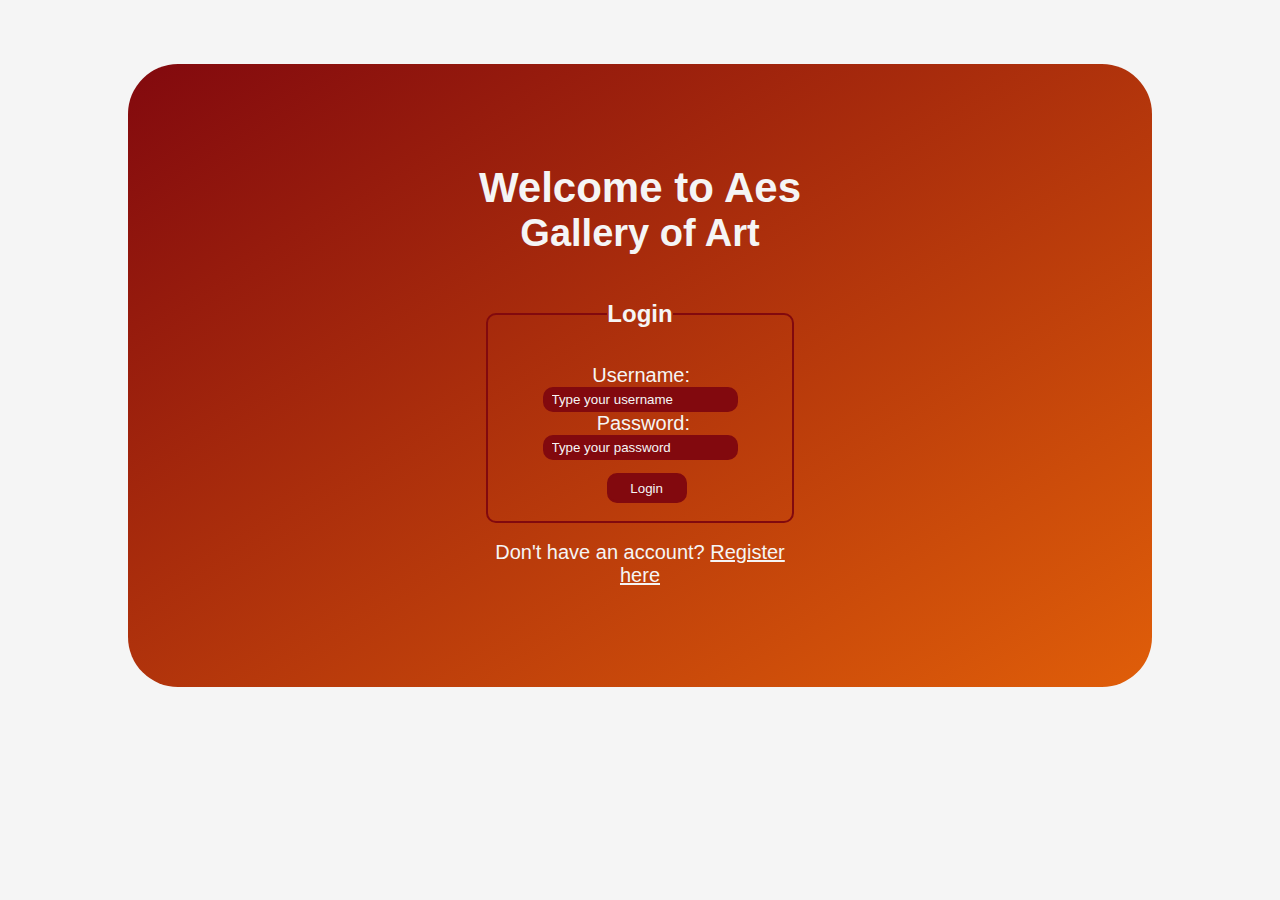
<file: index.html>
<!DOCTYPE html>
<html lang="en">
<head>
    <meta charset="UTF-8">
    <meta name="viewport" content="width=device-width, initial-scale=1.0">
    <link rel="stylesheet" href="css/styles.css">
    <link rel="icon" href="assets/icon.png">
    <script src="js/script.js" defer></script>
    <title>Aes GoA</title>
</head>
<body>
    <div class="login-wrapper">
        <h1>
            Welcome to Aes
        </h1>
        <h2>
            Gallery of Art
        </h2>
        <div class="login-container">
            <form onsubmit="storeUsername(); return true;" action="home.html" id="form-group">
                <fieldset>
                    <legend>Login</legend>
                    <label for="uname">Username:</label>
                    <input type="text" id="uname" name="uname" placeholder="Type your username" required></br>
                    <label for="pwd">Password:</label>
                    <input type="password" id="pwd" name="pwd" placeholder="Type your password" required></br>
                    <button class="btn-login" type="submit">Login</button>
                </fieldset>        
            </form>
            <p>Don't have an account? <a href="register.html">Register here</a></p>
        </div>
    </div>

    <script>
        function storeUsername() {
        const username = document.getElementById("uname").value;
        localStorage.setItem("username", username);
        }
    </script>

</body>

</html>
</file>
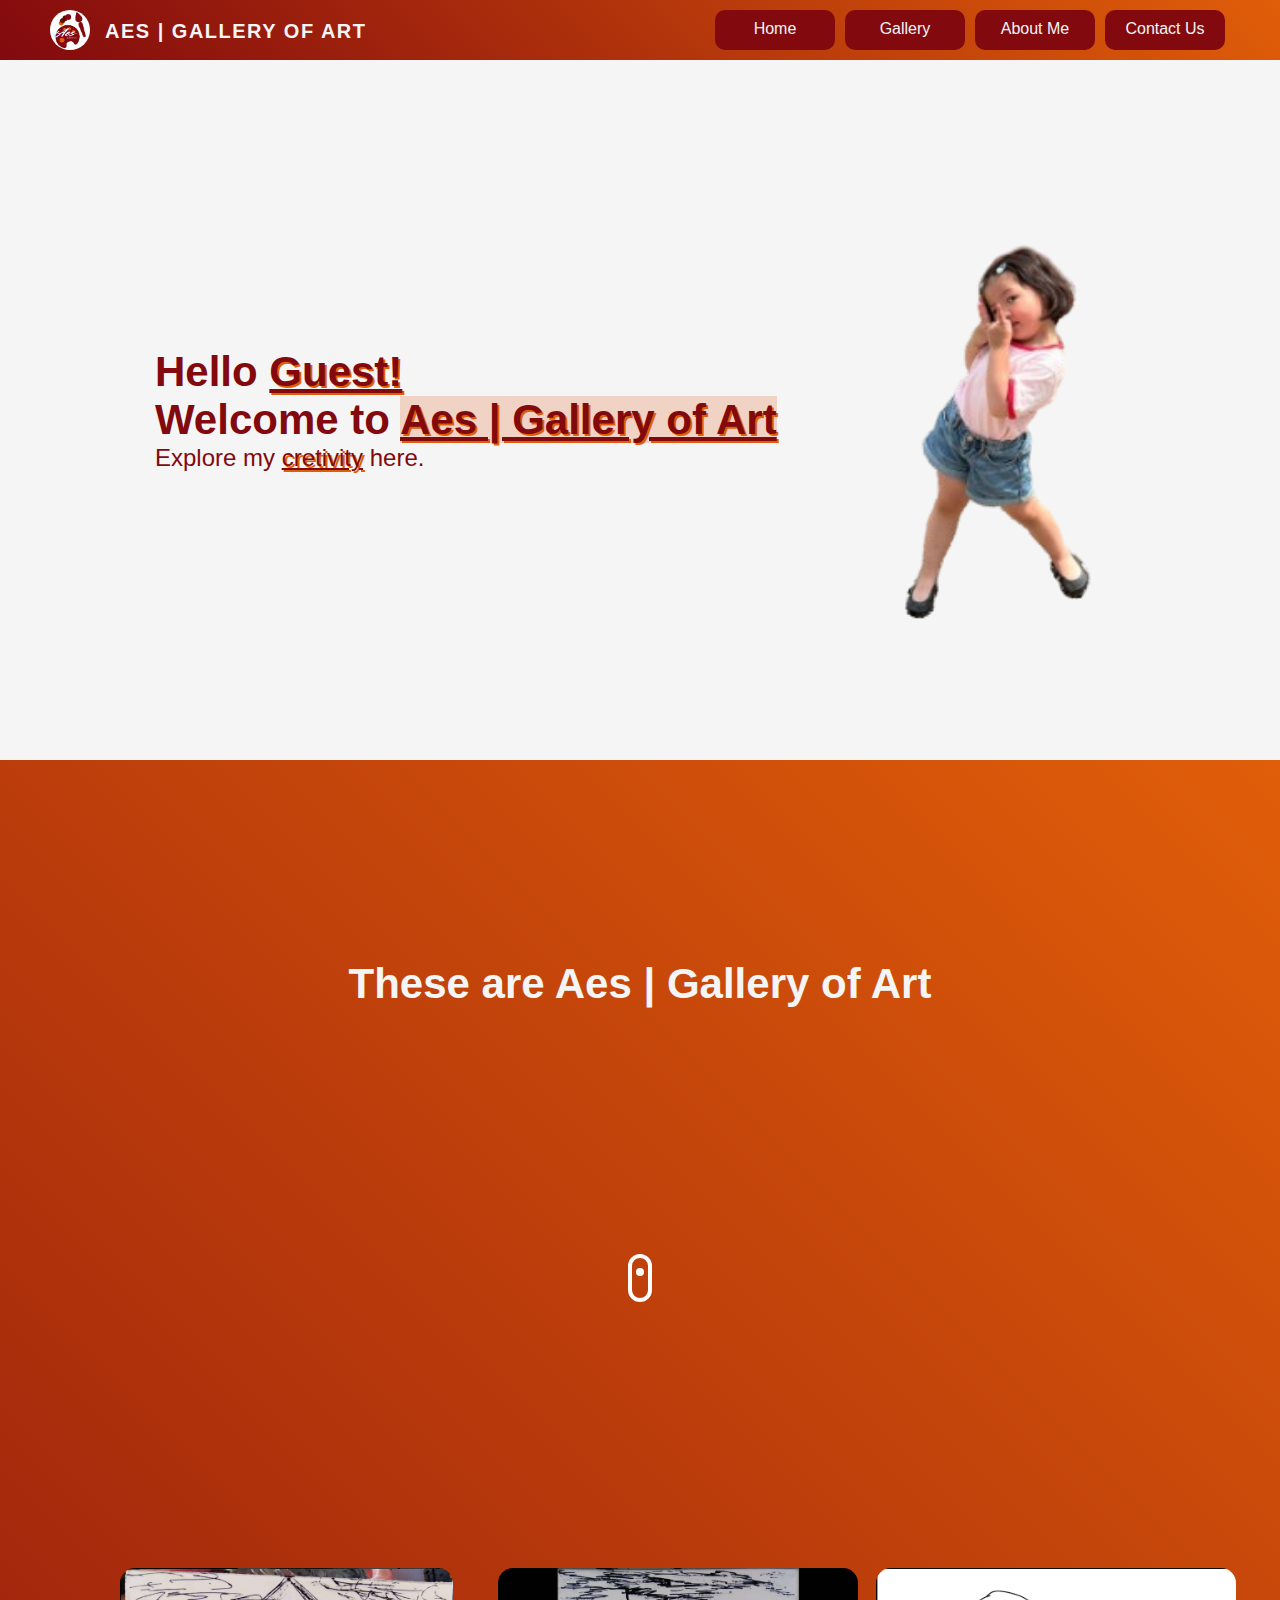
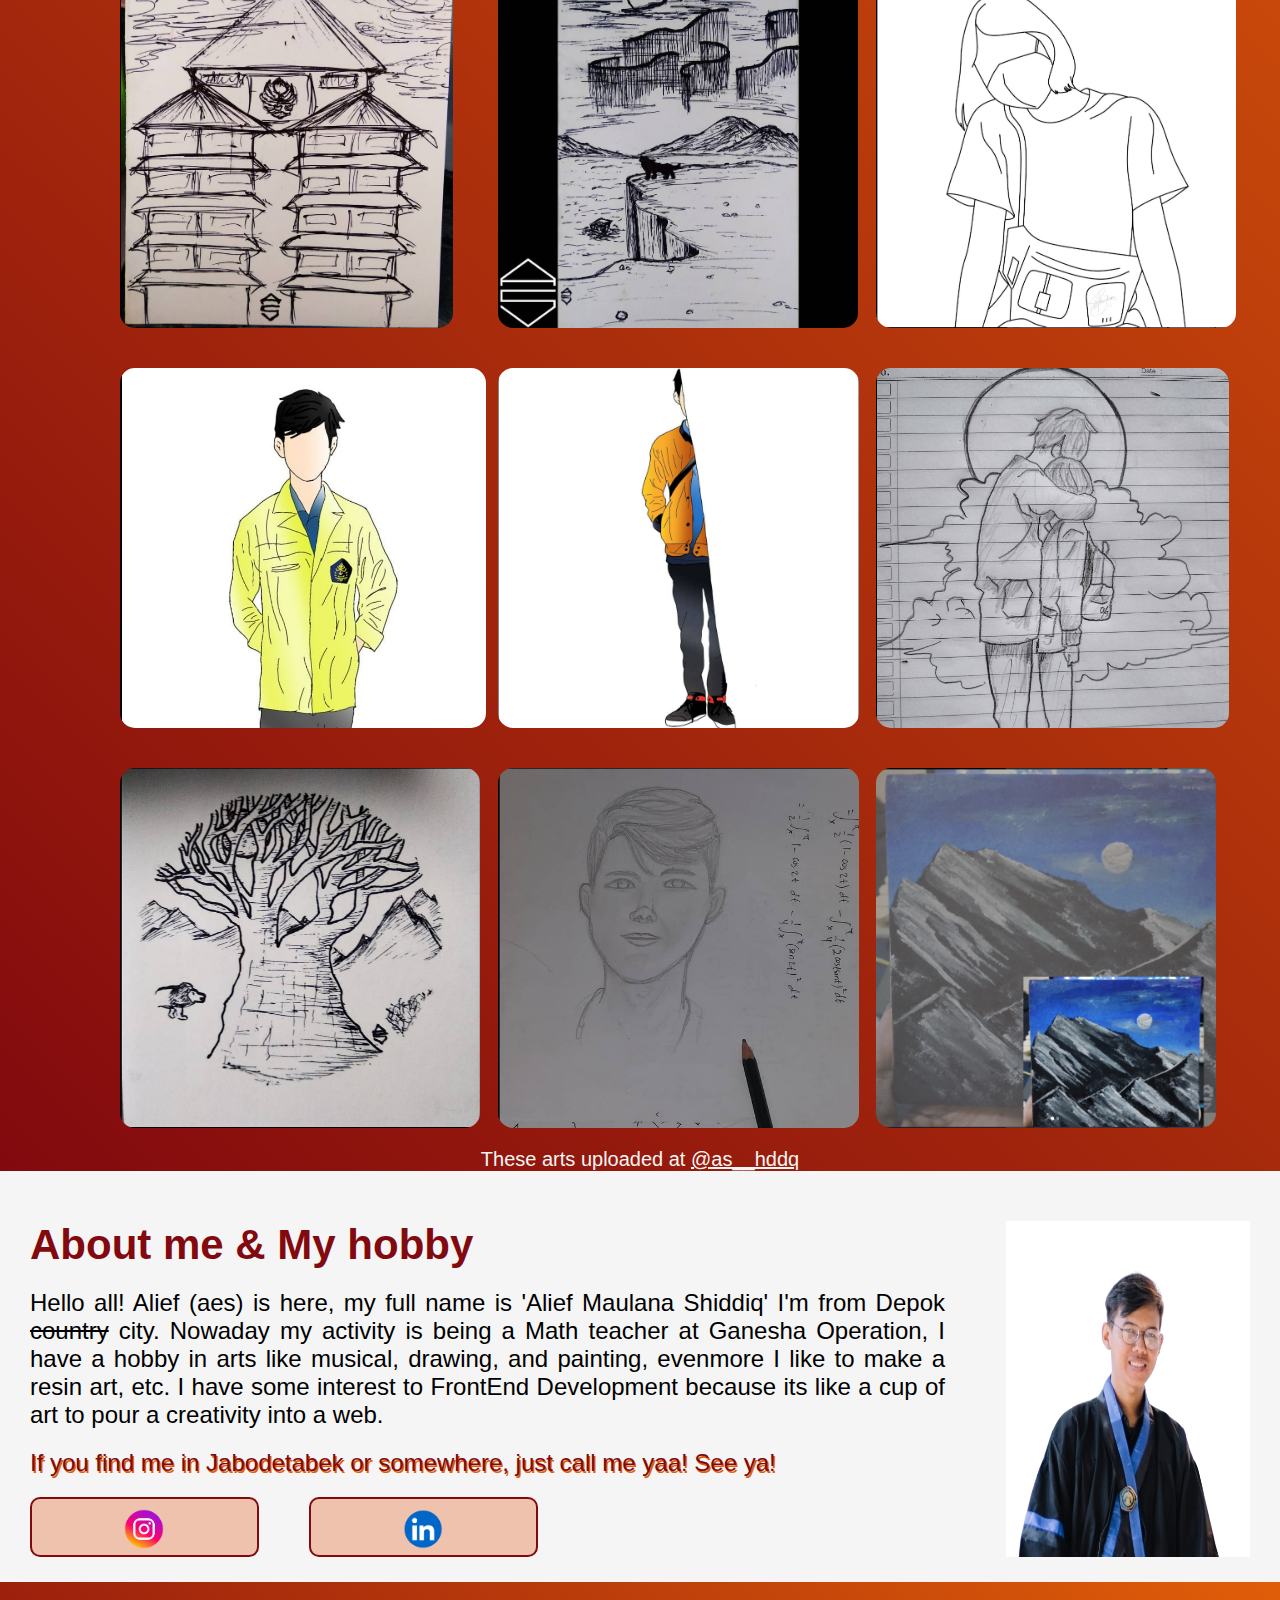
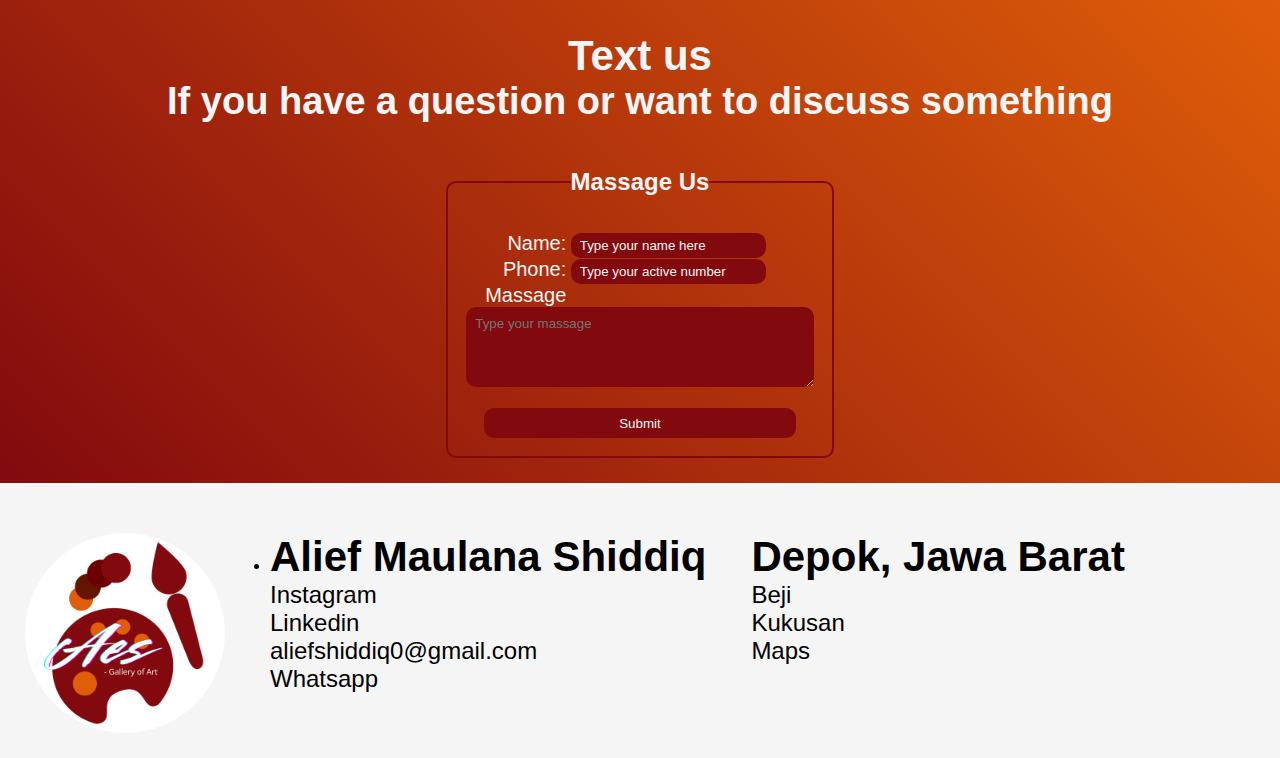
<file: home.html>
<!DOCTYPE html>
<html lang="en">
<head>
    <meta charset="UTF-8">
    <meta name="viewport" content="width=device-width, initial-scale=1.0">
    <link rel="stylesheet" href="css/styles.css">
    <link rel="icon" href="assets/icon.png">
    <script src="js/script.js" defer></script>
    <title>Aes GoA</title>
</head>
<body>
    <!-- Ini section untuk header yang berisi navigasi -->
    <header>
        <nav>
            <div>
                <div class="logo">
                    <img src="assets/logo.png" alt="Aes GoA Logo">
                    <p>Aes | Gallery of art</p>
                </div>
            </div>
            <ul id="nav-list">
                <li><a href="#home-id" class="active">Home</a></li>
                <li><a href="#gallery-id">Gallery</a></li>
                <li><a href="#about-id">About Me</a></li>
                <li><a href="#contact-id">Contact Us</a></li>
            </ul>
        </nav>
    </header>

    <!-- Ini main pahe -->
    <main>
        <!-- Ini bagian untuk home section -->
        <section id="home-id" class="home-page">
            <div class="home-wrapper">
                <article>
                    <h1>Hello <span id="user-name-login">Guest!</span></h1>
                    <h1>Welcome to <span style="background-color: rgba(224, 77, 9, 0.2);">Aes | Gallery of Art</span></h1>
                    <p>Explore my 
                        <span class="index-text active-index">cretivity</span>
                        <span class="index-text">portofolio</span>
                        <span class="index-text">art</span>
                        <span class="index-text">idea</span> 
                    here.</p>
                </article>
                <div>
                    <img src="assets/jane.png" alt="It is Jane" class="home-image">
                </div>
            </div>
        </section>

        <!-- Ini Bagian utama yang dijual yaitu gambar gambar (galeri)-->
        <section id="gallery-id" class="art-page">
            <h1>These are <span>Aes | Gallery of Art</span></h1>
            <div class="scroll-logo">
                <section class="example example--2">
                    <span class="scroll-icon">
                        <span class="scroll-icon__dot"></span>
                    </span>
                </section>
            </div>
            <div class="row1">
                <div class="row1-col1">
                    <img src="assets/r1c1.png" width="auto" height="100%">
                </div>
                <div class="row1-col2">
                    <img src="assets/r1c2.png" width="auto" height="100%">
                </div>
                <div class="row1-col3">
                    <img src="assets/r1c3.png" width="auto" height="100%">
                </div>
            </div>
            <div class="row2">
                <div class="row2-col1">
                    <img src="assets/r2c1.png" width="auto" height="100%">
                </div>
                <div class="row2-col2">
                    <img src="assets/r2c2.png" width="auto" height="100%">
                </div>
                <div class="row2-col3">
                    <img src="assets/r2c3.png" width="auto" height="100%">
                </div>
            </div>
            <div class="row3">
                <div class="row3-col1">
                    <img src="assets/r3c1.png" width="auto" height="100%">
                </div>
                <div class="row3-col2">
                    <img src="assets/r3c2.png" width="auto" height="100%">
                </div>
                <div class="row3-col3">
                    <img src="assets/r3c3.png" width="auto" height="100%">
                </div>
            </div>
            <p>These arts uploaded at <a href="https://instagram.com/as__hddq">@as__hddq</a></p>
        </section>

        <!-- Ini Bagian untuk About me page -->
        <section id="about-id" class="about-page">
            <div class="about-wrapper">
                <div class="about-text">
                    <h1>
                    About me & My hobby
                    </h1>
                    <article>
                        <p>Hello all! Alief (aes) is here, my full name is 'Alief Maulana Shiddiq' I'm from Depok <span style="text-decoration: line-through;">country</span> city.
                        Nowaday my activity is being a Math teacher at Ganesha Operation, I have a hobby in arts like musical, drawing, and painting, evenmore I like to make a resin art, etc.
                        I have some interest to FrontEnd Development because its like a cup of art to pour a creativity into a web.</p>
                        <p id="see-ya">If you find me in Jabodetabek or somewhere, just call me yaa! See ya!</p>
                    </article>
                    <div class="contact-wrapper">
                        <a class="logo-contact" href="https://instagram.com/alief__shiddiq"><div><img src="assets/instagram.png" width="40px"></div></a>
                        <a class="logo-contact" href="https://linkedin.com/in/aliefshiddiq1"><div><img src="assets/linkedin.png" width="40px"></div></a>
                    </div>
                </div>
                <img src="assets/me.png" alt="Aes pic" width="20%">
            </div>
        </section>

        <!-- ini bagian contact us -->
        <section id="contact-id" class="contact-page">
            <h1>Text us</h1>
            <h2>If you have a question or want to discuss something</h2>
            <div>
                <form class="msg-form">
                    <fieldset>
                        <legend>Massage Us</legend>
                        <label for="name">Name:</label>
                        <input type="text" id="msg-name" name="name" placeholder="Type your name here" required></br>
                        <label for="phone">Phone:</label>
                        <input type="tel" pattern="[0-9]" id="msg-phone" name="phone" placeholder="Type your active number" required></br>
                        <label for="msg">Massage</label>
                        <textarea class="input-msg" placeholder="Type your massage"></textarea>
                        <button class="btn-msg" type="submit" onclick="handleSubmit(event)">Submit</button>
                    </fieldset>        
                </form>
            </div>
            <p id="thankyou-msg" style="display: none; color: white;">Thanks for texting us</p>
        </section>
    </main>

    <!-- Last page -->
    <footer>
        <div class="foot-wrapper">
            <div class="logo-foot">
                <img src="assets/logo.png" width="100%" alt="Logo">
            </div>
            <div class="about-foot">
                <h1>Alief Maulana Shiddiq</h1>
                <p><a href="https://instagram.com/alief__shiddiq" target="_blank">Instagram</a></p>
                <p><a href="https://linkedin.com/in/aliefshiddiq1" target="_blank">Linkedin</a></p>
                <p><a href="https://gmail.com" target="_blank">aliefshiddiq0@gmail.com</a></p>
                <p><a href="https://wa.me/+6287763918048" target="_blank">Whatsapp</a></p>
            </div>
            <div class="maps-foot">
                <h1>Depok, Jawa Barat</h1>
                <p>Beji</p>
                <p>Kukusan</p>
                <p><a href="https://www.google.com/maps/place/Kukusan,+Kecamatan+Beji,+Kota+Depok,+Jawa+Barat/@-6.3654334,106.8087901,15z/data=!3m1!4b1!4m6!3m5!1s0x2e69ec1e0c7acef1:0x7e13d589b4a2afbc!8m2!3d-6.3634067!4d106.815779!16s%2Fg%2F121m85rx?entry=ttu&g_ep=EgoyMDI1MDcwOS4wIKXMDSoASAFQAw%3D%3D" target="_blank">Maps</a></p>
            </div>
        </div>
    </footer>

    <script>
        document.addEventListener("DOMContentLoaded", () => {
            const username = localStorage.getItem("username") || "Guest";
            document.getElementById("user-name-login").textContent = username + "!";
        });
    </script>
</body>
</html>
</file>
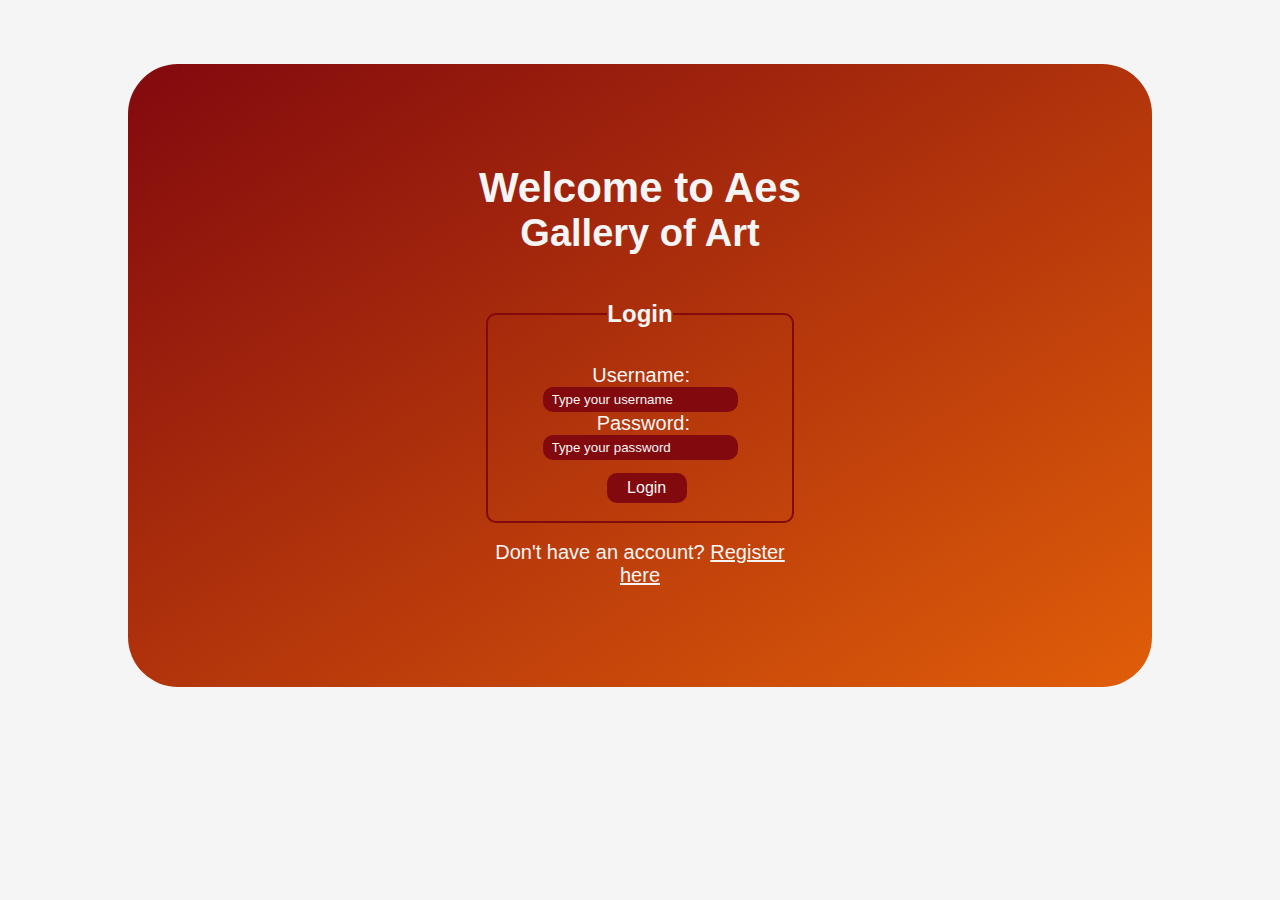
<file: login.html>
<!DOCTYPE html>
<html lang="en">
<head>
    <meta charset="UTF-8">
    <meta name="viewport" content="width=device-width, initial-scale=1.0">
    <link rel="stylesheet" href="css/styles.css">
    <link rel="icon" href="assets/icon.png">
    <script src="js/script.js" defer></script>
    <title>Aes GoA</title>
</head>
<body>
    <div class="login-wrapper">
        <h1>
            Welcome to Aes
        </h1>
        <h2>
            Gallery of Art
        </h2>
        <div class="login-container">
            <form onsubmit="storeUsername(); return true;" action="home.html" id="form-group">
                <fieldset>
                    <legend>Login</legend>
                    <label for="uname">Username:</label>
                    <input type="text" id="uname" name="uname" placeholder="Type your username" required></br>
                    <label for="pwd">Password:</label>
                    <input type="password" id="pwd" name="pwd" placeholder="Type your password" required></br>
                    <button class="btn-login" type="submit"><a href="home.html">Login</a></button>
                </fieldset>        
            </form>
            <p>Don't have an account? <a href="register.html">Register here</a></p>
        </div>
    </div>
</body>
</html>
</file>
<file: css/styles.css>
:root{
    --primary-color: #82090E;
    --secondary-color: #E05E09;
    --background-color: #F5F5F5;
}

*{
    box-sizing: border-box;
    margin: 0;
    padding: 0;
    font-family: sans-serif;
}

body{
    background-color: var(--background-color);
}

h1{
    font-size: 42px;
    font-weight: 700;
}

h2{
    font-size: 38px;
    font-weight: 600;
}

p{
    font-size: 24px;
    font-weight: 400;
}
/* Section Login Page */
.login-wrapper{
    text-align: center;
    align-items: center;
    justify-content: center;
    justify-self: center;
    margin-top: 5%;
    background-image: linear-gradient(to bottom right, var(--primary-color), var(--secondary-color));
    width: 80%;
    padding: 100px 0px;
    border-radius: 50px;

}

.login-wrapper h1,
.login-wrapper h2{
    color: var(--background-color);
}

.login-container{
    width: 30%;
    text-align: center;
    justify-self: center;
}

form{
    margin-top: 5vh;
}

fieldset{
    border: 2px solid var(--primary-color);
    padding: 2vh;
    width: 100%;
    border-radius: 10px;
}

legend{
    font-size: 24px;
    font-weight: 600;
    margin-bottom: 2vh;
    color: var(--background-color);
}

label{
    width: 100px;
    display: inline-block;
    text-align:end;
    font-size: 20px;
    color: var(--background-color);
}

input{
    background-color: var(--primary-color);
    border: none;
    border-radius: 10px;
    height: 25px;
    text-align: left;
    padding: 1vh;
    color: var(--background-color);
}

input:hover{
    opacity: 0.8;
    transform: 0.5s ease-in;
    border: none;
}

input:focus{
    opacity: 1;
    border: none;
}

.btn-login{
    background-color: var(--primary-color);
    color: var(--background-color);
    border-radius: 10px;
    width: 30%;
    margin: 5% 0 0 5%;
    border: 2px solid var(--primary-color);
    height: 30px;
    cursor: pointer;
}

.btn-login a{
    text-decoration: none;
    color: var(--background-color);
    font-size: 16px;
}

.btn-login:hover{
    background-color: transparent;
    border: 2px solid var(--primary-color);
    transform: 0.8s ease-out;
}

.btn-login:hover a{
    color: var(--primary-color);
    transform: 0.8s ease-out;
    font-weight: 500;
}

.login-container p{
    margin-top: 2vh;
    font-size: 20px;
    color: var(--background-color);
}

.login-container p a{
    text-emphasis: none;
    color: var(--background-color);
}
/* Section Register Page */

.register-wrapper{
    text-align: center;
    align-items: center;
    justify-content: center;
    justify-self: center;
    margin-top: 5%;
    background-image: linear-gradient(to bottom right, var(--primary-color), var(--secondary-color));
    width: 80%;
    padding: 100px 0px;
    border-radius: 50px;

}

.register-wrapper h1{
    color: var(--background-color);
}

.register-container{
    width: 30%;
    text-align: center;
    justify-self: center;
}

input::placeholder{
    color: var(--background-color);
}

.btn-reg{
    background-color: var(--primary-color);
    color: var(--background-color);
    border-radius: 10px;
    width: 30%;
    margin: 5% 0 0 5%;
    border: 2px solid var(--primary-color);
    height: 30px;
    cursor: pointer;
}

.btn-reg a{
    text-decoration: none;
    color: var(--background-color);
    font-size: 16px;
}

.btn-reg:hover{
    background-color: transparent;
    border: 2px solid var(--primary-color);
    transform: 0.8s ease-out;
}

.btn-reg:hover a{
    color: var(--primary-color);
    transform: 0.8s ease-out;
    font-weight: 500;
}


.register-container p a{
    margin-top: 2vh;
    font-size: 20px;
    text-emphasis: none;
    color: var(--background-color);
}

/* Section Main Home */
/* NAvbar */
header{
    display: flex;
    position: fixed;
    width: 100%;
    z-index: 1;
}

nav{
    width: 100%;
    padding: 0px 50px;
    position: fixed;
    background-image: linear-gradient(45deg, var(--primary-color), var(--secondary-color));
    border-bottom: 2px solid var(--background-color);
    /* display: flex; */
}

nav .logo{
    float: left;
    display: flex;
    align-items: center;
    padding: 10px 0px;
}

nav .logo img {
    width: 40px;
    height: 40px;
    opacity: 1;
    margin-right: 15px;
    border-radius: 50%;
}

nav .logo p {
    font-size: 20px;
    font-weight: bold;
    color: var(--background-color);
    text-transform: uppercase;
    letter-spacing: 1.5px;
    cursor: pointer;
    margin: 0px;
    align-items: center;
    padding-top: 3px;
}

nav ul {
    float: right;
    /* margin: 1.5px; */
    display: flex;
    align-items: center;
    height: 100%;
    padding-top: 10px;
}

nav li {
    background-color: var(--primary-color);
    /* display: inline-block; */
    list-style: none;
    border-radius: 10px;
    margin: 0px 5px;
    width: 120px;
    text-align: center;
    height: 40px;
    align-items: center;
    padding-top: 10px;
    cursor: pointer;
}

nav a{
    /* display: flex; */
    text-decoration: none;
    color: var(--background-color);
    /* align-items: center; */
}

nav li:hover {
    background-color: var(--background-color);
    /* display: inline-block; */
    list-style: none;
    border-radius: 10px;
    margin: 0px 5px;
    width: 120px;
    text-align: center;
    height: 40px;
    align-items: center;
    padding-top: 10px;
    transform: all 2s ease-out;
    border: 2px solid var(--primary-color);
}

nav li:hover a{
    /* display: flex; */
    text-decoration: none;
    color: var(--primary-color);
    /* align-items: center; */
}


/* MAIN SECTION */

main{
    scroll-margin-top: 100px;
    padding-top: 60px;
}

.home-page{
    min-height: 700px;
    background-color: var(--background-color);
    display: flex;
    align-items: center;
    justify-content: center;
    scroll-margin-top: 60px;
}

.home-wrapper{
    display: flex;
    justify-content: space-between;
    gap: 50px;
    align-items: center;
}

.home-wrapper img{
    height: 450px;
}

.home-page h1{
    font-size: 42px;
    font-weight: 700;
    color: var(--primary-color);
}

.home-page p{
    font-size: 24px;
    font-weight: 400;
    color: var(--primary-color);
}

.home-page span{
    text-decoration: underline;
    text-shadow:var(--secondary-color) 2px 2px;
}

.index-text{
    overflow: hidden;
    display: none;
}

.index-text.active-index{
    display: inline;
}


/* art oage */
.art-page{
    background-image: linear-gradient(45deg, var(--primary-color), var(--secondary-color));
    min-height: 2000px;
    align-items: baseline;
    padding-top: 200px;
    justify-items: center;
    scroll-margin-top: 60px;
}

.art-page h1{
    color: var(--background-color);
}



/* for this scroll logo Author - JonasNoldeDev : https://codepen.io/JonasNoldeDev/pen/BKMXwV */
.scroll-logo{
  display: flex;
  height: 60vh;
}

.example {
  flex: 1;
  display: flex;
  flex-direction: column;
  align-items: center;
  justify-content: center;
}

.scroll-icon {
  display: block;
  position: relative;
  height: 3em;
  width: 1.5em;
  border: .25em solid #fff;
  border-radius: 1em;
}

@keyframes scroll_2 {
  100%   { transform: translateY(0); opacity: 1; }
  75%  { opacity: 1; }
  25%  { transform: translateY(.75em); opacity: 0; }
  0% { transform: translateY(0); opacity: 0; }
}

.scroll-icon__dot {
  display: block;
  position: absolute;
  left: 50%;
  background: #fff;
  height: .5em;
  width: .5em;
  top: .6em;
  margin-left: -.25em;
  border-radius: 50%;
  transform-origin: top center;
  backface-visibility: hidden;
  animation: scroll_2 2s ease-in infinite;
}
/* End of scroll logo from JonasNoldeDev  */

.row1, .row2, .row3{
    /* background-color: black; */
    height: 400px;
    width: 100%;
    justify-content: space-between;
    gap: 10px;
    display: flex;
    align-items: center;
    justify-items: center;
    padding: 0px 100px;
}

.row1-col1,
.row1-col2,
.row1-col3,
.row2-col1,
.row2-col2,
.row2-col3,
.row3-col1,
.row3-col2,
.row3-col3{
    width: 30%;
    height: 100%;
    padding: 20px;
    color: var(--background-color);
    align-items: center;
    justify-items: center;
}

.art-page img{
    border-radius: 15px;
}

.art-page img:hover{
    transform: scale(1.2);
    transition: all 0.3s ease-in-out;
}

.art-page p{
    font-size: 20px;
    font-weight: 400;
    color: var(--background-color);
}

.art-page a{
    text-decoration: underline;
    color: var(--background-color);
}

.art-page a:hover{
    text-decoration: underline;
    color: var(--secondary-color);
}

/* about me page */

.about-page{
    background-color: var(--background-color);
    min-height: 400px;
    padding: 50px 30px 25px 30px;
    justify-items: center;
    scroll-margin-top: 60px;
}

.about-wrapper{
    display: flex;
    justify-content: space-between;
    gap: 15px;
}

.about-text{
    width: 75%;
}

.about-text h1{
    color: var(--primary-color);
    /* font-size: 32px; */
}
.about-text article p{
    margin: 20px 0px;
    text-align: justify;
}


.about-text #see-ya{
    color: var(--primary-color);
    text-shadow: var(--secondary-color) 1.5px 1.8px;
}

.contact-wrapper{
    display: flex;
    column-gap: 50px;
}

.logo-contact{
    width: 25%;
    align-items: center;
    justify-items: center;
    text-align: center;
    background-color:rgba(224, 77, 9, 0.3);
    border: 2px solid var(--primary-color);
    border-radius: 10px;
    height: 60px;
    padding-top: 10px;
}

.logo-contact:hover{
    background-color: var(--primary-color);
}

/* contact page */
.contact-page{
    background-image: linear-gradient(45deg, var(--primary-color), var(--secondary-color));
    color: var(--background-color);
    justify-items: center;
    padding-top: 50px;
    padding-bottom: 25px;
    scroll-margin-top: 60px;
}

.input-msg{
    background-color: var(--primary-color);
    border: none;
    border-radius: 10px;
    height: 80px;
    text-align: left;
    padding: 1vh;
    color: var(--background-color);
    align-content: baseline;
    width: 100%;
}

.input-msg:hover{
    opacity: 0.8;
    transform: 0.5s ease-in;
    border: none;
}

.input-msg:focus{
    opacity: 1;
    border: none;
}

.btn-msg{
    background-color: var(--primary-color);
    color: var(--background-color);
    border-radius: 10px;
    width: 90%;
    margin: 5% 0 0 5%;
    border: 2px solid var(--primary-color);
    height: 30px;
    cursor: pointer;
    
}

.btn-msg a{
    text-decoration: none;
    color: var(--background-color);
    font-size: 16px;
}

.btn-msg:hover{
    background-color: transparent;
    border: 2px solid var(--primary-color);
    transform: 0.8s ease-out;
}

.btn-msg:hover a{
    color: var(--primary-color);
    transform: 0.8s ease-out;
    font-weight: 500;
}

.msg-form legend{
    text-align: center;
}


/* iNi footer */
.foot-wrapper{
    display: flex;
    column-gap: 45px;
    padding: 50px 25px 25px 25px;
    scroll-margin-top: 60px;
}

.logo-foot{
    height: 200px;
    width: 200px;
}

.logo-foot img{
    border-radius: 50%;
}

.about-foot{
    display:list-item;
}

.about-foot p a{
    text-decoration: none;
    color: black;
}

.about-foot p a:hover{
    text-decoration: none;
    color: var(--secondary-color);
}

.maps-foot p a{
    text-decoration: none;
    color: black;
}

.maps-foot p a:hover{
    text-decoration: none;
    color: var(--secondary-color);
}
</file>
